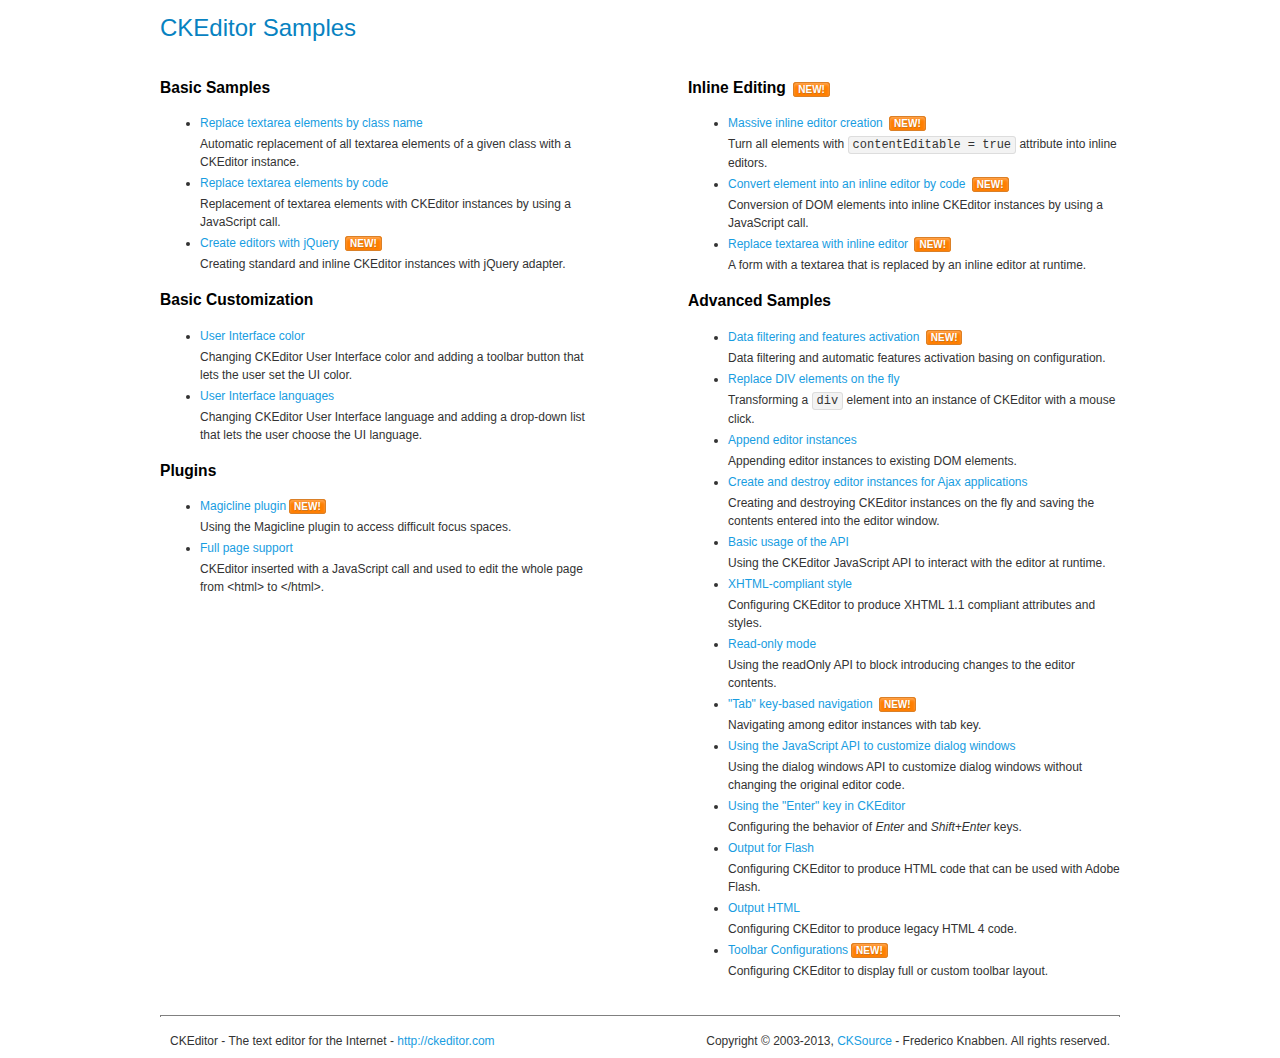
<file: src/main/webapp/js/plugin/ckeditor/samples/index.html>
<!DOCTYPE html>
<!--
Copyright (c) 2003-2013, CKSource - Frederico Knabben. All rights reserved.
For licensing, see LICENSE.md or http://ckeditor.com/license
-->
<html>
<head>
	<title>CKEditor Samples</title>
	<meta charset="utf-8">
	<link rel="stylesheet" href="sample.css">
</head>
<body>
	<h1 class="samples">
		CKEditor Samples
	</h1>
	<div class="twoColumns">
		<div class="twoColumnsLeft">
			<h2 class="samples">
				Basic Samples
			</h2>
			<dl class="samples">
				<dt><a class="samples" href="replacebyclass.html">Replace textarea elements by class name</a></dt>
				<dd>Automatic replacement of all textarea elements of a given class with a CKEditor instance.</dd>

				<dt><a class="samples" href="replacebycode.html">Replace textarea elements by code</a></dt>
				<dd>Replacement of textarea elements with CKEditor instances by using a JavaScript call.</dd>

				<dt><a class="samples" href="jquery.html">Create editors with jQuery</a> <span class="new">New!</span></dt>
				<dd>Creating standard and inline CKEditor instances with jQuery adapter.</dd>
			</dl>

			<h2 class="samples">
				Basic Customization
			</h2>
			<dl class="samples">
				<dt><a class="samples" href="uicolor.html">User Interface color</a></dt>
				<dd>Changing CKEditor User Interface color and adding a toolbar button that lets the user set the UI color.</dd>

				<dt><a class="samples" href="uilanguages.html">User Interface languages</a></dt>
				<dd>Changing CKEditor User Interface language and adding a drop-down list that lets the user choose the UI language.</dd>
			</dl>


			<h2 class="samples">Plugins</h2>
<dl class="samples">
<dt><a class="samples" href="plugins/magicline/magicline.html">Magicline plugin</a><span class="new">New!</span></dt>
<dd>Using the Magicline plugin to access difficult focus spaces.</dd>

<dt><a class="samples" href="plugins/wysiwygarea/fullpage.html">Full page support</a></dt>
<dd>CKEditor inserted with a JavaScript call and used to edit the whole page from &lt;html&gt; to &lt;/html&gt;.</dd>
</dl>
		</div>
		<div class="twoColumnsRight">
			<h2 class="samples">
				Inline Editing <span class="new">New!</span>
			</h2>
			<dl class="samples">
				<dt><a class="samples" href="inlineall.html">Massive inline editor creation</a> <span class="new">New!</span></dt>
				<dd>Turn all elements with <code>contentEditable = true</code> attribute into inline editors.</dd>

				<dt><a class="samples" href="inlinebycode.html">Convert element into an inline editor by code</a> <span class="new">New!</span></dt>
				<dd>Conversion of DOM elements into inline CKEditor instances by using a JavaScript call.</dd>

				<dt><a class="samples" href="inlinetextarea.html">Replace textarea with inline editor</a> <span class="new">New!</span></dt>
				<dd>A form with a textarea that is replaced by an inline editor at runtime.</dd>

				
			</dl>

			<h2 class="samples">
				Advanced Samples
			</h2>
			<dl class="samples">
				<dt><a class="samples" href="datafiltering.html">Data filtering and features activation</a> <span class="new">New!</span></dt>
				<dd>Data filtering and automatic features activation basing on configuration.</dd>

				<dt><a class="samples" href="divreplace.html">Replace DIV elements on the fly</a></dt>
				<dd>Transforming a <code>div</code> element into an instance of CKEditor with a mouse click.</dd>

				<dt><a class="samples" href="appendto.html">Append editor instances</a></dt>
				<dd>Appending editor instances to existing DOM elements.</dd>

				<dt><a class="samples" href="ajax.html">Create and destroy editor instances for Ajax applications</a></dt>
				<dd>Creating and destroying CKEditor instances on the fly and saving the contents entered into the editor window.</dd>

				<dt><a class="samples" href="api.html">Basic usage of the API</a></dt>
				<dd>Using the CKEditor JavaScript API to interact with the editor at runtime.</dd>

				<dt><a class="samples" href="xhtmlstyle.html">XHTML-compliant style</a></dt>
				<dd>Configuring CKEditor to produce XHTML 1.1 compliant attributes and styles.</dd>

				<dt><a class="samples" href="readonly.html">Read-only mode</a></dt>
				<dd>Using the readOnly API to block introducing changes to the editor contents.</dd>

				<dt><a class="samples" href="tabindex.html">"Tab" key-based navigation</a> <span class="new">New!</span></dt>
				<dd>Navigating among editor instances with tab key.</dd>


				
<dt><a class="samples" href="plugins/dialog/dialog.html">Using the JavaScript API to customize dialog windows</a></dt>
<dd>Using the dialog windows API to customize dialog windows without changing the original editor code.</dd>

<dt><a class="samples" href="plugins/enterkey/enterkey.html">Using the &quot;Enter&quot; key in CKEditor</a></dt>
<dd>Configuring the behavior of <em>Enter</em> and <em>Shift+Enter</em> keys.</dd>

<dt><a class="samples" href="plugins/htmlwriter/outputforflash.html">Output for Flash</a></dt>
<dd>Configuring CKEditor to produce HTML code that can be used with Adobe Flash.</dd>

<dt><a class="samples" href="plugins/htmlwriter/outputhtml.html">Output HTML</a></dt>
<dd>Configuring CKEditor to produce legacy HTML 4 code.</dd>

<dt><a class="samples" href="plugins/toolbar/toolbar.html">Toolbar Configurations</a><span class="new">New!</span></dt>
<dd>Configuring CKEditor to display full or custom toolbar layout.</dd>

			</dl>
		</div>
	</div>
	<div id="footer">
		<hr>
		<p>
			CKEditor - The text editor for the Internet - <a class="samples" href="http://ckeditor.com/">http://ckeditor.com</a>
		</p>
		<p id="copy">
			Copyright &copy; 2003-2013, <a class="samples" href="http://cksource.com/">CKSource</a> - Frederico Knabben. All rights reserved.
		</p>
	</div>
</body>
</html>
</file>
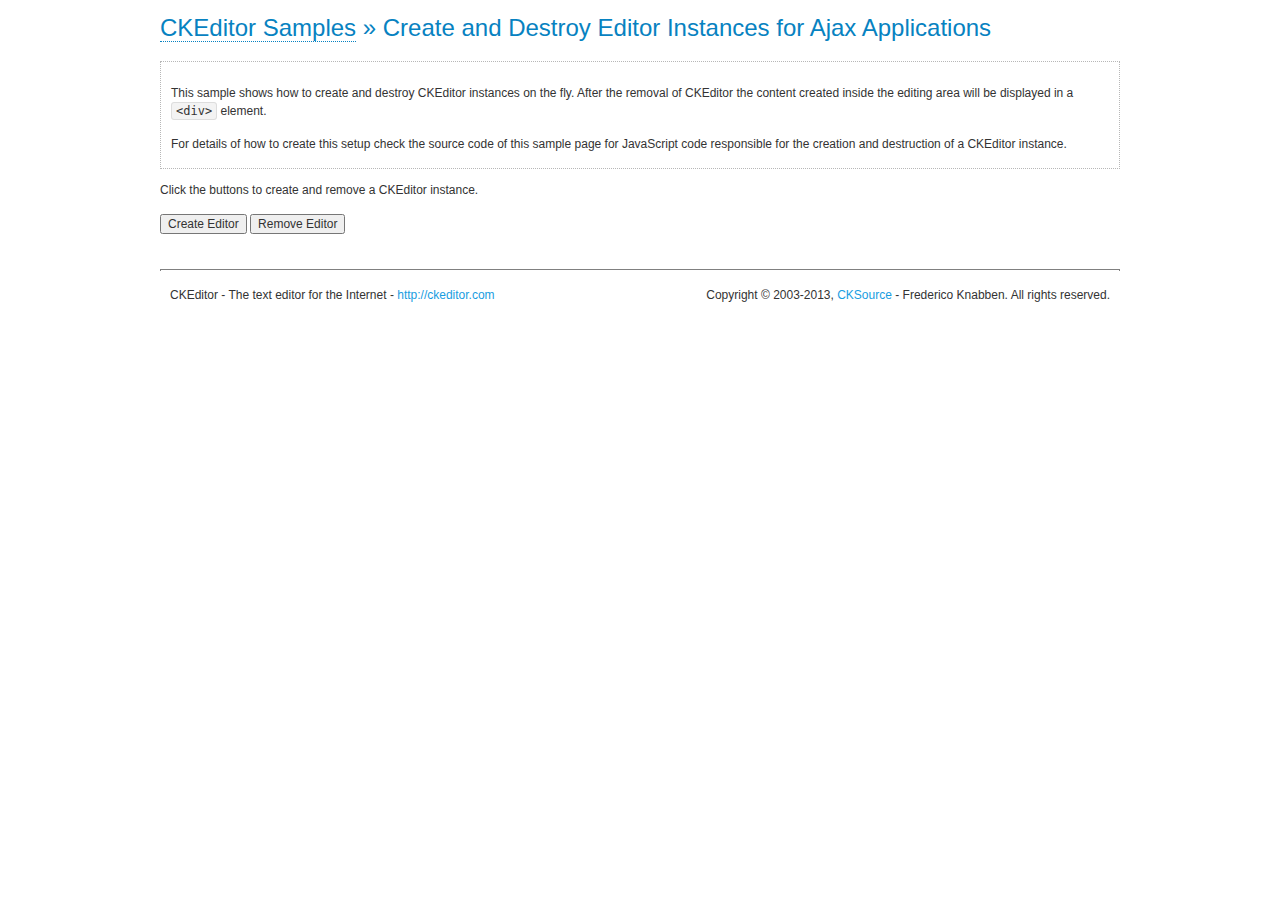
<file: src/main/webapp/js/plugin/ckeditor/samples/ajax.html>
<!DOCTYPE html>
<!--
Copyright (c) 2003-2013, CKSource - Frederico Knabben. All rights reserved.
For licensing, see LICENSE.md or http://ckeditor.com/license
-->
<html>
<head>
	<title>Ajax &mdash; CKEditor Sample</title>
	<meta charset="utf-8">
	<script src="../ckeditor.js"></script>
	<link rel="stylesheet" href="sample.css">
	<script>

		var editor, html = '';

		function createEditor() {
			if ( editor )
				return;

			// Create a new editor inside the <div id="editor">, setting its value to html
			var config = {};
			editor = CKEDITOR.appendTo( 'editor', config, html );
		}

		function removeEditor() {
			if ( !editor )
				return;

			// Retrieve the editor contents. In an Ajax application, this data would be
			// sent to the server or used in any other way.
			document.getElementById( 'editorcontents' ).innerHTML = html = editor.getData();
			document.getElementById( 'contents' ).style.display = '';

			// Destroy the editor.
			editor.destroy();
			editor = null;
		}

	</script>
</head>
<body>
	<h1 class="samples">
		<a href="index.html">CKEditor Samples</a> &raquo; Create and Destroy Editor Instances for Ajax Applications
	</h1>
	<div class="description">
		<p>
			This sample shows how to create and destroy CKEditor instances on the fly. After the removal of CKEditor the content created inside the editing
			area will be displayed in a <code>&lt;div&gt;</code> element.
		</p>
		<p>
			For details of how to create this setup check the source code of this sample page
			for JavaScript code responsible for the creation and destruction of a CKEditor instance.
		</p>
	</div>
	<p>Click the buttons to create and remove a CKEditor instance.</p>
	<p>
		<input onclick="createEditor();" type="button" value="Create Editor">
		<input onclick="removeEditor();" type="button" value="Remove Editor">
	</p>
	<!-- This div will hold the editor. -->
	<div id="editor">
	</div>
	<div id="contents" style="display: none">
		<p>
			Edited Contents:
		</p>
		<!-- This div will be used to display the editor contents. -->
		<div id="editorcontents">
		</div>
	</div>
	<div id="footer">
		<hr>
		<p>
			CKEditor - The text editor for the Internet - <a class="samples" href="http://ckeditor.com/">http://ckeditor.com</a>
		</p>
		<p id="copy">
			Copyright &copy; 2003-2013, <a class="samples" href="http://cksource.com/">CKSource</a> - Frederico
			Knabben. All rights reserved.
		</p>
	</div>
</body>
</html>
</file>
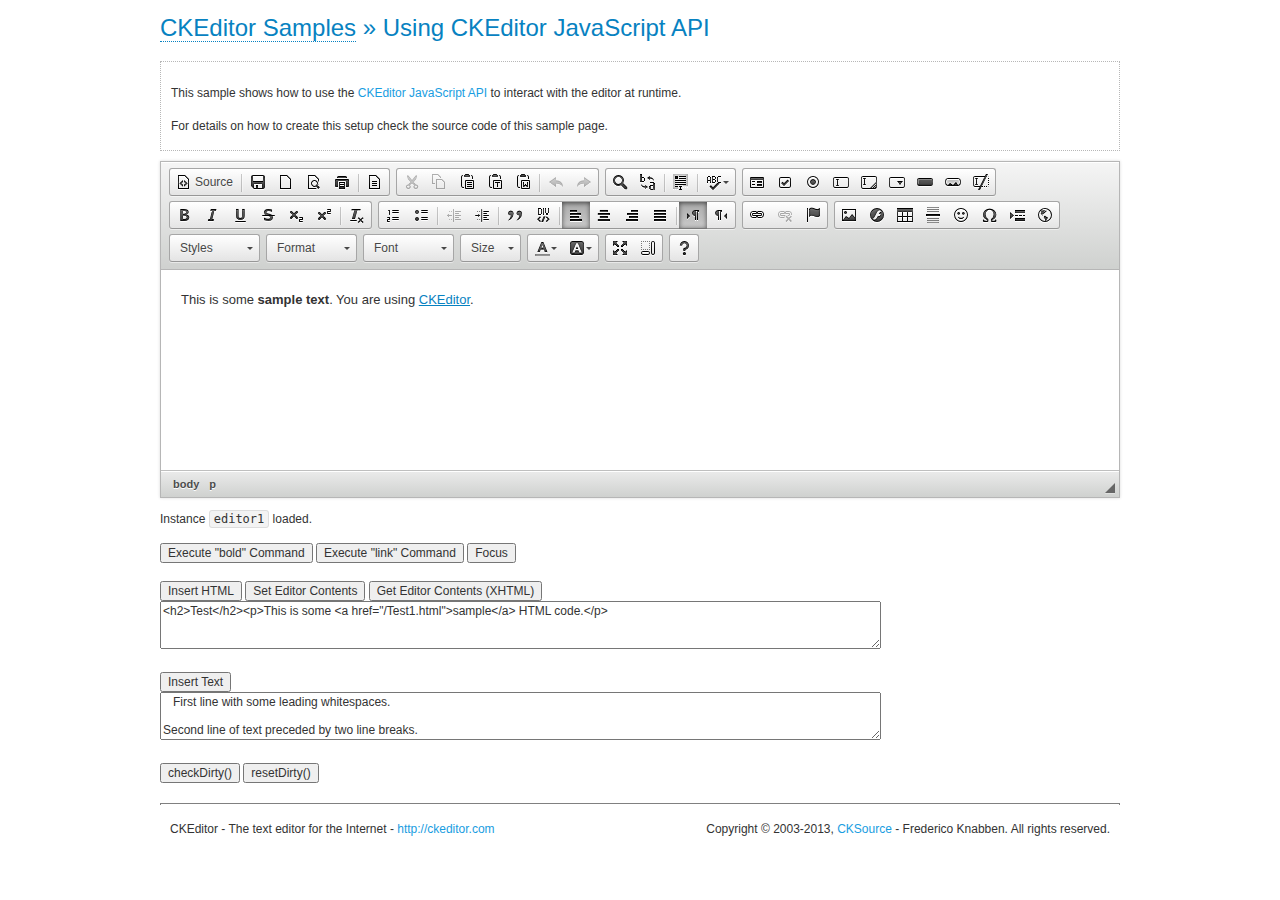
<file: src/main/webapp/js/plugin/ckeditor/samples/api.html>
<!DOCTYPE html>
<!--
Copyright (c) 2003-2013, CKSource - Frederico Knabben. All rights reserved.
For licensing, see LICENSE.md or http://ckeditor.com/license
-->
<html>
<head>
	<meta charset="utf-8">
	<title>API Usage &mdash; CKEditor Sample</title>
	<script src="../ckeditor.js"></script>
	<link href="sample.css" rel="stylesheet">
	<script>

// The instanceReady event is fired, when an instance of CKEditor has finished
// its initialization.
CKEDITOR.on( 'instanceReady', function( ev ) {
	// Show the editor name and description in the browser status bar.
	document.getElementById( 'eMessage' ).innerHTML = 'Instance <code>' + ev.editor.name + '<\/code> loaded.';

	// Show this sample buttons.
	document.getElementById( 'eButtons' ).style.display = 'block';
});

function InsertHTML() {
	// Get the editor instance that we want to interact with.
	var editor = CKEDITOR.instances.editor1;
	var value = document.getElementById( 'htmlArea' ).value;

	// Check the active editing mode.
	if ( editor.mode == 'wysiwyg' )
	{
		// Insert HTML code.
		// http://docs.ckeditor.com/#!/api/CKEDITOR.editor-method-insertHtml
		editor.insertHtml( value );
	}
	else
		alert( 'You must be in WYSIWYG mode!' );
}

function InsertText() {
	// Get the editor instance that we want to interact with.
	var editor = CKEDITOR.instances.editor1;
	var value = document.getElementById( 'txtArea' ).value;

	// Check the active editing mode.
	if ( editor.mode == 'wysiwyg' )
	{
		// Insert as plain text.
		// http://docs.ckeditor.com/#!/api/CKEDITOR.editor-method-insertText
		editor.insertText( value );
	}
	else
		alert( 'You must be in WYSIWYG mode!' );
}

function SetContents() {
	// Get the editor instance that we want to interact with.
	var editor = CKEDITOR.instances.editor1;
	var value = document.getElementById( 'htmlArea' ).value;

	// Set editor contents (replace current contents).
	// http://docs.ckeditor.com/#!/api/CKEDITOR.editor-method-setData
	editor.setData( value );
}

function GetContents() {
	// Get the editor instance that you want to interact with.
	var editor = CKEDITOR.instances.editor1;

	// Get editor contents
	// http://docs.ckeditor.com/#!/api/CKEDITOR.editor-method-getData
	alert( editor.getData() );
}

function ExecuteCommand( commandName ) {
	// Get the editor instance that we want to interact with.
	var editor = CKEDITOR.instances.editor1;

	// Check the active editing mode.
	if ( editor.mode == 'wysiwyg' )
	{
		// Execute the command.
		// http://docs.ckeditor.com/#!/api/CKEDITOR.editor-method-execCommand
		editor.execCommand( commandName );
	}
	else
		alert( 'You must be in WYSIWYG mode!' );
}

function CheckDirty() {
	// Get the editor instance that we want to interact with.
	var editor = CKEDITOR.instances.editor1;
	// Checks whether the current editor contents present changes when compared
	// to the contents loaded into the editor at startup
	// http://docs.ckeditor.com/#!/api/CKEDITOR.editor-method-checkDirty
	alert( editor.checkDirty() );
}

function ResetDirty() {
	// Get the editor instance that we want to interact with.
	var editor = CKEDITOR.instances.editor1;
	// Resets the "dirty state" of the editor (see CheckDirty())
	// http://docs.ckeditor.com/#!/api/CKEDITOR.editor-method-resetDirty
	editor.resetDirty();
	alert( 'The "IsDirty" status has been reset' );
}

function Focus() {
	CKEDITOR.instances.editor1.focus();
}

function onFocus() {
	document.getElementById( 'eMessage' ).innerHTML = '<b>' + this.name + ' is focused </b>';
}

function onBlur() {
	document.getElementById( 'eMessage' ).innerHTML = this.name + ' lost focus';
}

	</script>

</head>
<body>
	<h1 class="samples">
		<a href="index.html">CKEditor Samples</a> &raquo; Using CKEditor JavaScript API
	</h1>
	<div class="description">
	<p>
		This sample shows how to use the
		<a class="samples" href="http://docs.ckeditor.com/#!/api/CKEDITOR.editor">CKEditor JavaScript API</a>
		to interact with the editor at runtime.
	</p>
	<p>
		For details on how to create this setup check the source code of this sample page.
	</p>
	</div>

	<!-- This <div> holds alert messages to be display in the sample page. -->
	<div id="alerts">
		<noscript>
			<p>
				<strong>CKEditor requires JavaScript to run</strong>. In a browser with no JavaScript
				support, like yours, you should still see the contents (HTML data) and you should
				be able to edit it normally, without a rich editor interface.
			</p>
		</noscript>
	</div>
	<form action="../../../samples/sample_posteddata.php" method="post">
		<textarea cols="100" id="editor1" name="editor1" rows="10">&lt;p&gt;This is some &lt;strong&gt;sample text&lt;/strong&gt;. You are using &lt;a href="http://ckeditor.com/"&gt;CKEditor&lt;/a&gt;.&lt;/p&gt;</textarea>

		<script>
			// Replace the <textarea id="editor1"> with an CKEditor instance.
			CKEDITOR.replace( 'editor1', {
				on: {
					focus: onFocus,
					blur: onBlur,

					// Check for availability of corresponding plugins.
					pluginsLoaded: function( evt ) {
						var doc = CKEDITOR.document, ed = evt.editor;
						if ( !ed.getCommand( 'bold' ) )
							doc.getById( 'exec-bold' ).hide();
						if ( !ed.getCommand( 'link' ) )
							doc.getById( 'exec-link' ).hide();
					}
				}
			});
		</script>

		<p id="eMessage">
		</p>

		<div id="eButtons" style="display: none">
			<input id="exec-bold" onclick="ExecuteCommand('bold');" type="button" value="Execute &quot;bold&quot; Command">
			<input id="exec-link" onclick="ExecuteCommand('link');" type="button" value="Execute &quot;link&quot; Command">
			<input onclick="Focus();" type="button" value="Focus">
			<br><br>
			<input onclick="InsertHTML();" type="button" value="Insert HTML">
			<input onclick="SetContents();" type="button" value="Set Editor Contents">
			<input onclick="GetContents();" type="button" value="Get Editor Contents (XHTML)">
			<br>
			<textarea cols="100" id="htmlArea" rows="3">&lt;h2&gt;Test&lt;/h2&gt;&lt;p&gt;This is some &lt;a href="/Test1.html"&gt;sample&lt;/a&gt; HTML code.&lt;/p&gt;</textarea>
			<br>
			<br>
			<input onclick="InsertText();" type="button" value="Insert Text">
			<br>
			<textarea cols="100" id="txtArea" rows="3">   First line with some leading whitespaces.

Second line of text preceded by two line breaks.</textarea>
			<br>
			<br>
			<input onclick="CheckDirty();" type="button" value="checkDirty()">
			<input onclick="ResetDirty();" type="button" value="resetDirty()">
		</div>
	</form>
	<div id="footer">
		<hr>
		<p>
			CKEditor - The text editor for the Internet - <a class="samples" href="http://ckeditor.com/">http://ckeditor.com</a>
		</p>
		<p id="copy">
			Copyright &copy; 2003-2013, <a class="samples" href="http://cksource.com/">CKSource</a> - Frederico
			Knabben. All rights reserved.
		</p>
	</div>
</body>
</html>
</file>
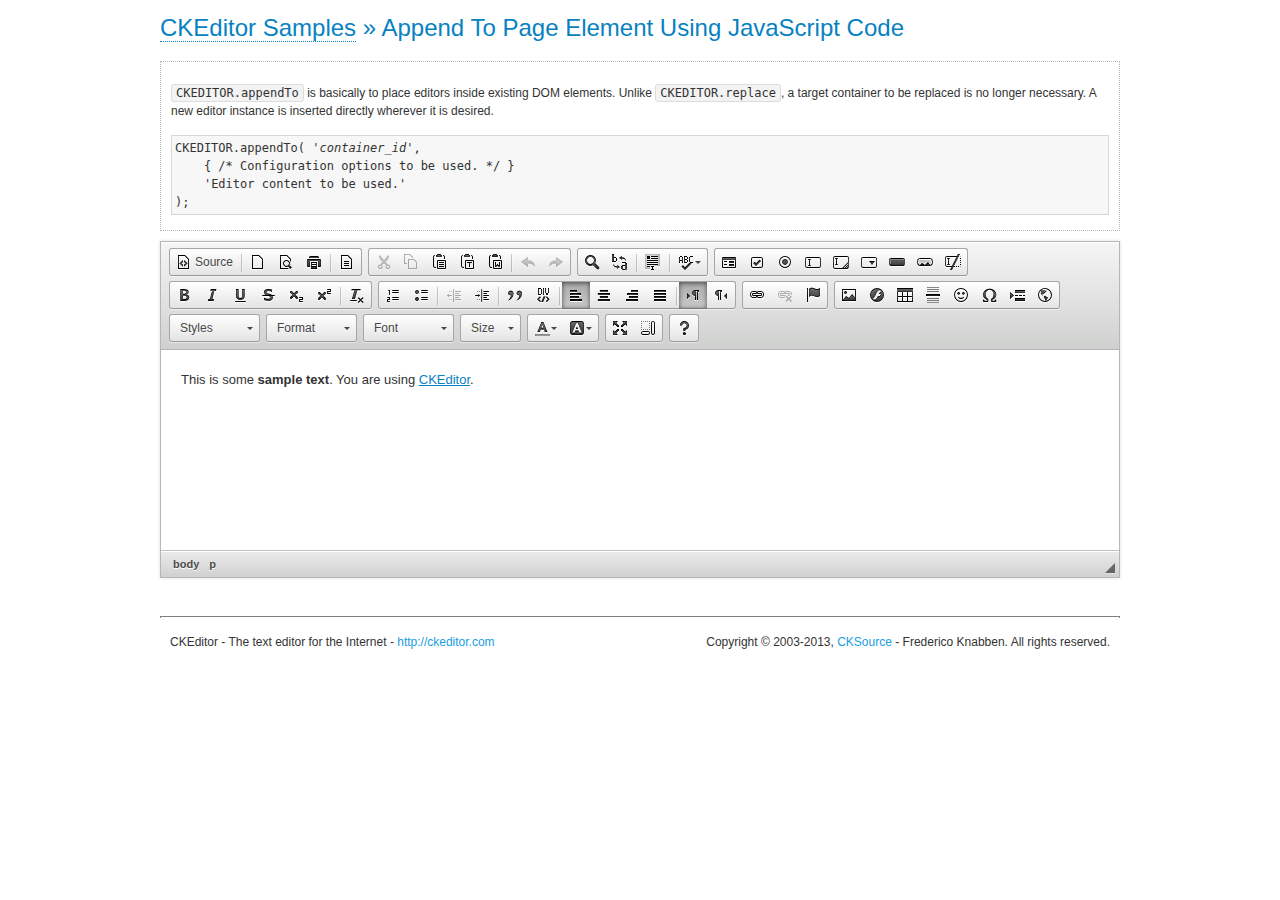
<file: src/main/webapp/js/plugin/ckeditor/samples/appendto.html>
<!DOCTYPE html>
<!--
Copyright (c) 2003-2013, CKSource - Frederico Knabben. All rights reserved.
For licensing, see LICENSE.md or http://ckeditor.com/license
-->
<html>
<head>
	<title>CKEDITOR.appendTo &mdash; CKEditor Sample</title>
	<meta charset="utf-8">
	<script src="../ckeditor.js"></script>
	<link rel="stylesheet" href="sample.css">
</head>
<body>
	<h1 class="samples">
		<a href="index.html">CKEditor Samples</a> &raquo; Append To Page Element Using JavaScript Code
	</h1>
	<div id="section1">
		<div class="description">
			<p>
				<code>CKEDITOR.appendTo</code> is basically to place editors
				inside existing DOM elements. Unlike <code>CKEDITOR.replace</code>,
				a target container to be replaced is no longer necessary. A new editor
				instance is inserted directly wherever it is desired.
			</p>
<pre class="samples">CKEDITOR.appendTo( '<em>container_id</em>',
	{ /* Configuration options to be used. */ }
	'Editor content to be used.'
);</pre>
		</div>
		<script>

			// This call can be placed at any point after the
			// <textarea>, or inside a <head><script> in a
			// window.onload event handler.

			// Replace the <textarea id="editor"> with an CKEditor
			// instance, using default configurations.
			CKEDITOR.appendTo( 'section1',
				null,
				'<p>This is some <strong>sample text</strong>. You are using <a href="http://ckeditor.com/">CKEditor</a>.</p>'
			);

		</script>
	</div>
	<br>
	<div id="footer">
		<hr>
		<p>
			CKEditor - The text editor for the Internet - <a class="samples" href="http://ckeditor.com/">http://ckeditor.com</a>
		</p>
		<p id="copy">
			Copyright &copy; 2003-2013, <a class="samples" href="http://cksource.com/">CKSource</a> - Frederico
			Knabben. All rights reserved.
		</p>
	</div>
</body>
</html>
</file>
<file: src/main/webapp/js/plugin/ckeditor/samples/sample.css>
/*
Copyright (c) 2003-2013, CKSource - Frederico Knabben. All rights reserved.
For licensing, see LICENSE.md or http://ckeditor.com/license
*/

html, body, h1, h2, h3, h4, h5, h6, div, span, blockquote, p, address, form, fieldset, img, ul, ol, dl, dt, dd, li, hr, table, td, th, strong, em, sup, sub, dfn, ins, del, q, cite, var, samp, code, kbd, tt, pre
{
	line-height: 1.5em;
}

body
{
	padding: 10px 30px;
}

input, textarea, select, option, optgroup, button, td, th
{
	font-size: 100%;
}

pre, code, kbd, samp, tt
{
	font-family: monospace,monospace;
	font-size: 1em;
}

body {
    width: 960px;
    margin: 0 auto;
}

code
{
	background: #f3f3f3;
	border: 1px solid #ddd;
	padding: 1px 4px;

	-moz-border-radius: 3px;
	-webkit-border-radius: 3px;
	border-radius: 3px;
}

abbr
{
	border-bottom: 1px dotted #555;
	cursor: pointer;
}

.new
{
	background: #FF7E00;
	border: 1px solid #DA8028;
	color: #fff;
	font-size: 10px;
	font-weight: bold;
	padding: 1px 4px;
	text-shadow: 0 1px 0 #C97626;
	text-transform: uppercase;
	margin: 0 0 0 3px;

	-moz-border-radius: 3px;
	-webkit-border-radius: 3px;
	border-radius: 3px;

	-moz-box-shadow: 0 2px 3px 0 #FFA54E inset;
	-webkit-box-shadow: 0 2px 3px 0 #FFA54E inset;
	box-shadow: 0 2px 3px 0 #FFA54E inset;
}

h1.samples
{
	color: #0782C1;
	font-size: 200%;
	font-weight: normal;
	margin: 0;
	padding: 0;
}

h1.samples a
{
	color: #0782C1;
	text-decoration: none;
	border-bottom: 1px dotted #0782C1;
}

.samples a:hover
{
	border-bottom: 1px dotted #0782C1;
}

h2.samples
{
	color: #000000;
	font-size: 130%;
	margin: 15px 0 0 0;
	padding: 0;
}

p, blockquote, address, form, pre, dl, h1.samples, h2.samples
{
	margin-bottom: 15px;
}

ul.samples
{
	margin-bottom: 15px;
}

.clear
{
	clear: both;
}

fieldset
{
	margin: 0;
	padding: 10px;
}

body, input, textarea
{
	color: #333333;
	font-family: Arial, Helvetica, sans-serif;
}

body
{
	font-size: 75%;
}

a.samples
{
	color: #189DE1;
	text-decoration: none;
}

form
{
	margin: 0;
	padding: 0;
}

pre.samples
{
	background-color: #F7F7F7;
	border: 1px solid #D7D7D7;
	overflow: auto;
	padding: 0.25em;
	white-space: pre-wrap; /* CSS 2.1 */
	word-wrap: break-word; /* IE7 */
	-moz-tab-size: 4;
	-o-tab-size: 4;
	-webkit-tab-size: 4;
	tab-size: 4;
}

#footer
{
	clear: both;
	padding-top: 10px;
}

#footer hr
{
	margin: 10px 0 15px 0;
	height: 1px;
	border: solid 1px gray;
	border-bottom: none;
}

#footer p
{
	margin: 0 10px 10px 10px;
	float: left;
}

#footer #copy
{
	float: right;
}

#outputSample
{
	width: 100%;
	table-layout: fixed;
}

#outputSample thead th
{
	color: #dddddd;
	background-color: #999999;
	padding: 4px;
	white-space: nowrap;
}

#outputSample tbody th
{
	vertical-align: top;
	text-align: left;
}

#outputSample pre
{
	margin: 0;
	padding: 0;
}

.description
{
	border: 1px dotted #B7B7B7;
	margin-bottom: 10px;
	padding: 10px 10px 0;
	overflow: hidden;
}

label
{
	display: block;
	margin-bottom: 6px;
}

/**
 *	CKEditor editables are automatically set with the "cke_editable" class
 *	plus cke_editable_(inline|themed) depending on the editor type.
 */

/* Style a bit the inline editables. */
.cke_editable.cke_editable_inline
{
	cursor: pointer;
}

/* Once an editable element gets focused, the "cke_focus" class is
   added to it, so we can style it differently. */
.cke_editable.cke_editable_inline.cke_focus
{
	box-shadow: inset 0px 0px 20px 3px #ddd, inset 0 0 1px #000;
	outline: none;
	background: #eee;
	cursor: text;
}

/* Avoid pre-formatted overflows inline editable. */
.cke_editable_inline pre
{
	white-space: pre-wrap;
	word-wrap: break-word;
}

/**
 *	Samples index styles.
 */

.twoColumns,
.twoColumnsLeft,
.twoColumnsRight
{
	overflow: hidden;
}

.twoColumnsLeft,
.twoColumnsRight
{
	width: 45%;
}

.twoColumnsLeft
{
	float: left;
}

.twoColumnsRight
{
	float: right;
}

dl.samples
{
	padding: 0 0 0 40px;
}
dl.samples > dt
{
	display: list-item;
	list-style-type: disc;
	list-style-position: outside;
	margin: 0 0 3px;
}
dl.samples > dd
{
	margin: 0 0 3px;
}
.warning
{
    color: #ff0000;
	background-color: #FFCCBA;
    border: 2px dotted #ff0000;
	padding: 15px 10px;
	margin: 10px 0;
}

/* Used on inline samples */

blockquote
{
	font-style: italic;
	font-family: Georgia, Times, "Times New Roman", serif;
	padding: 2px 0;
	border-style: solid;
	border-color: #ccc;
	border-width: 0;
}

.cke_contents_ltr blockquote
{
	padding-left: 20px;
	padding-right: 8px;
	border-left-width: 5px;
}

.cke_contents_rtl blockquote
{
	padding-left: 8px;
	padding-right: 20px;
	border-right-width: 5px;
}

img.right {
    border: 1px solid #ccc;
    float: right;
    margin-left: 15px;
    padding: 5px;
}

img.left {
    border: 1px solid #ccc;
    float: left;
    margin-right: 15px;
    padding: 5px;
}
</file>
